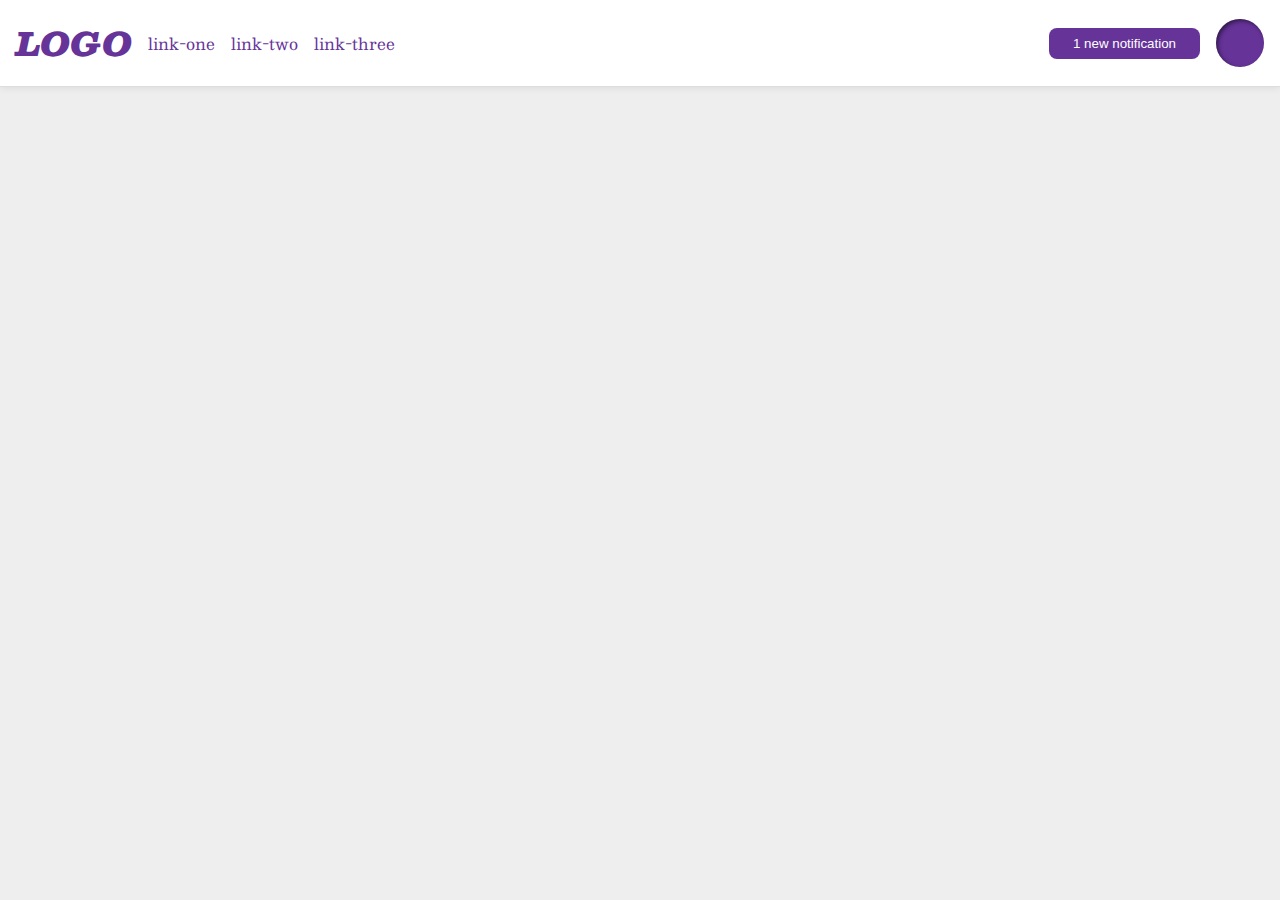
<file: foundations/flex/03-flex-header-2/index.html>
<!DOCTYPE html>
<html lang="en">
  <head>
    <meta charset="UTF-8">
    <meta http-equiv="X-UA-Compatible" content="IE=edge">
    <meta name="viewport" content="width=device-width, initial-scale=1.0">
    <title>Flex Header 2</title>
    <link rel="stylesheet" href="style.css">
  </head>
  <body>
    <div class="header">
      <div class="left">
        <div class="logo">
          LOGO
        </div>
        <ul class="links">
          <li><a href="https://google.com">link-one</a></li>
          <li><a href="https://google.com">link-two</a></li>
          <li><a href="https://google.com">link-three</a></li>
        </ul>
      </div>
      <div class="right">
        <button class="notifications">
          1 new notification
        </button>
        <div class="profile-image"></div>
        </div>
    </div>
  </body>
</html>
</file>
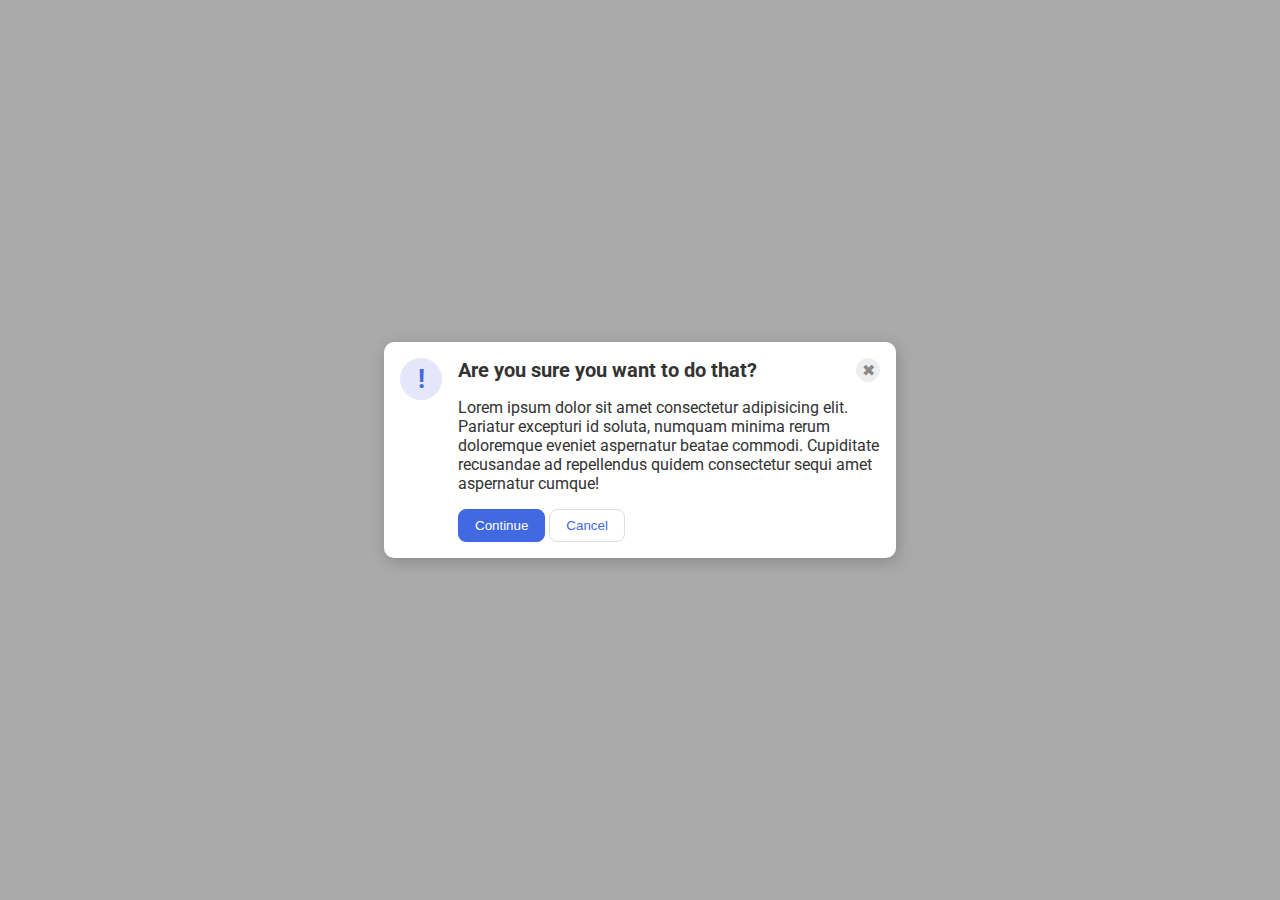
<file: foundations/flex/05-flex-modal/index.html>
<!DOCTYPE html>
<html lang="en">
  <head>
    <meta charset="UTF-8">
    <meta http-equiv="X-UA-Compatible" content="IE=edge">
    <meta name="viewport" content="width=device-width, initial-scale=1.0">
    <link rel="stylesheet" href="style.css">
    <title>Modal</title>
  </head>
  <body>
    <div class="modal">
      <div class="icon">!</div>
      <div class="container">
          <div class="header">Are you sure you want to do that?
            <button class="close-button">✖</button>
          </div>
        
        <div class="text">Lorem ipsum dolor sit amet consectetur adipisicing elit. Pariatur excepturi id soluta, numquam minima rerum doloremque eveniet aspernatur beatae commodi. Cupiditate recusandae ad repellendus quidem consectetur sequi amet aspernatur cumque!</div>
        <button class="continue">Continue</button>
        <button class="cancel">Cancel</button>
        </div>
      </div>
    </div>
  </body>
</html>
</file>
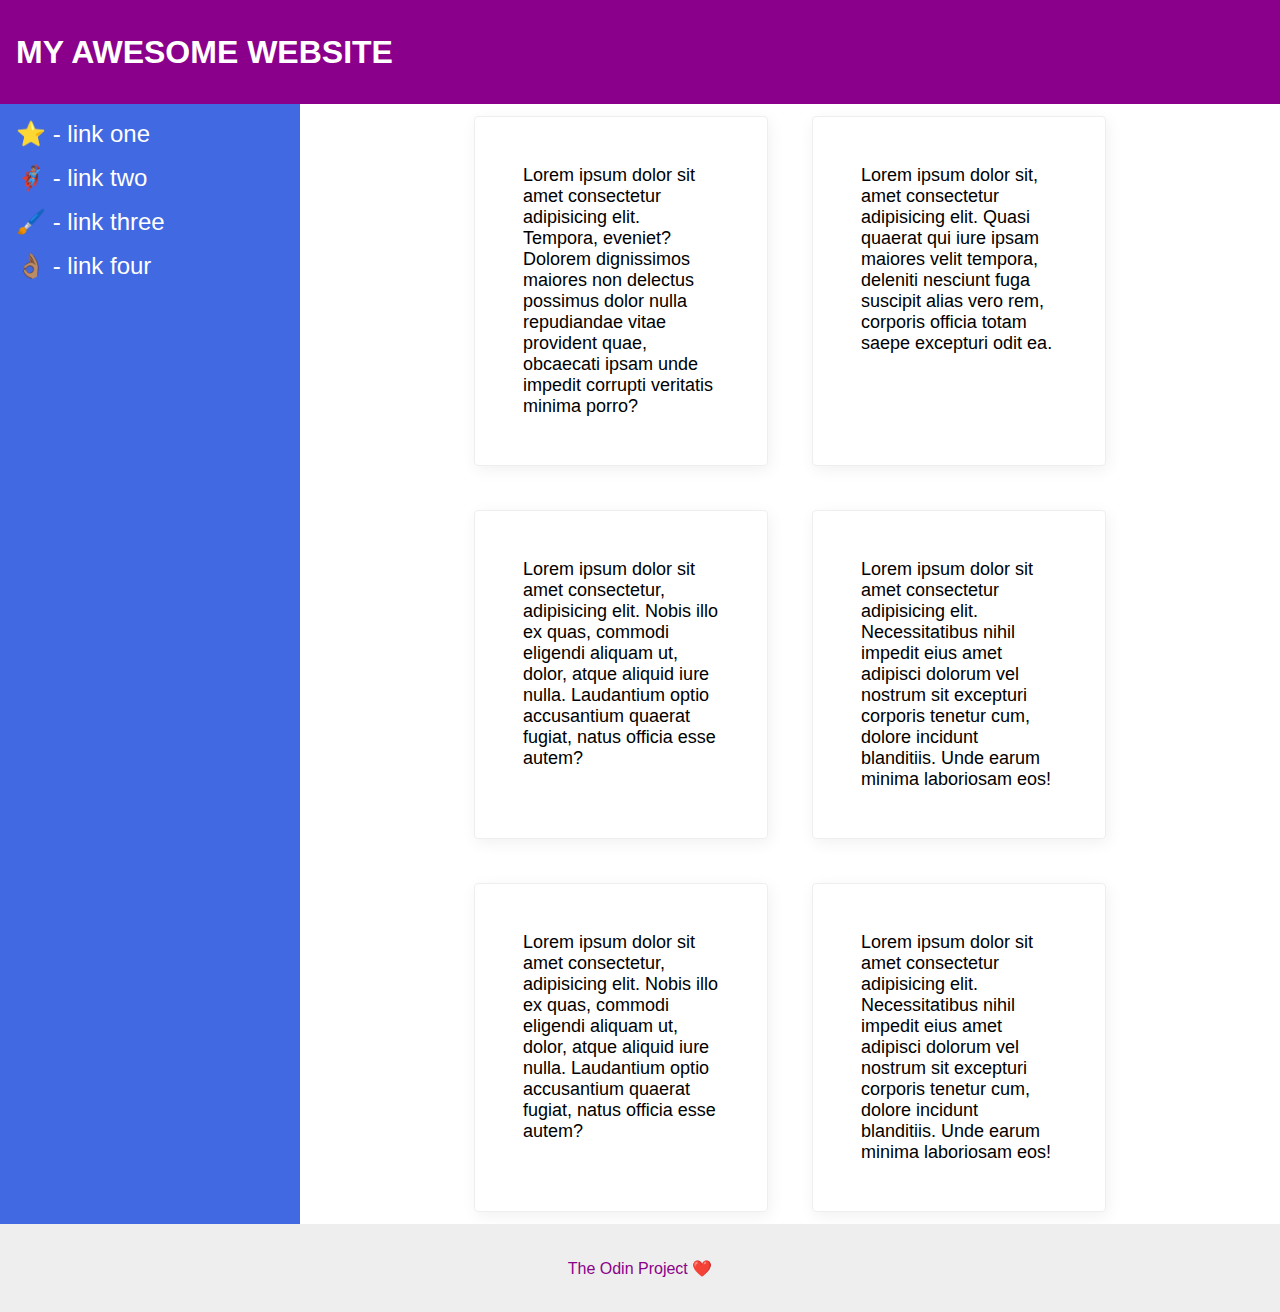
<file: foundations/flex/07-flex-layout-2/index.html>
<!DOCTYPE html>
<html lang="en">
  <head>
    <meta charset="UTF-8">
    <meta http-equiv="X-UA-Compatible" content="IE=edge">
    <meta name="viewport" content="width=device-width, initial-scale=1.0">
    <title>The Holy Grail</title>
    <link rel="stylesheet" href="style.css">
  </head>
  <body>
    <div class="header">
      MY AWESOME WEBSITE
    </div>
    
    <div class="sidebar-card">
      <div class="sidebar">
        <ul>
          <li><a href="#">⭐ - link one</a></li>
          <li><a href="#">🦸🏽‍♂️ - link two</a></li>
          <li><a href="#">🖌️ - link three</a></li>
          <li><a href="#">👌🏽 - link four</a></li>
        </ul>
      </div>

      <div class="card-container">
        <div class="card">Lorem ipsum dolor sit amet consectetur adipisicing elit. Tempora, eveniet? Dolorem dignissimos maiores non delectus possimus dolor nulla repudiandae vitae provident quae, obcaecati ipsam unde impedit corrupti veritatis minima porro?</div>
        <div class="card">Lorem ipsum dolor sit, amet consectetur adipisicing elit. Quasi quaerat qui iure ipsam maiores velit tempora, deleniti nesciunt fuga suscipit alias vero rem, corporis officia totam saepe excepturi odit ea.</div>
        <div class="card">Lorem ipsum dolor sit amet consectetur, adipisicing elit. Nobis illo ex quas, commodi eligendi aliquam ut, dolor, atque aliquid iure nulla. Laudantium optio accusantium quaerat fugiat, natus officia esse autem?</div>
        <div class="card">Lorem ipsum dolor sit amet consectetur adipisicing elit. Necessitatibus nihil impedit eius amet adipisci dolorum vel nostrum sit excepturi corporis tenetur cum, dolore incidunt blanditiis. Unde earum minima laboriosam eos!</div>
        <div class="card">Lorem ipsum dolor sit amet consectetur, adipisicing elit. Nobis illo ex quas, commodi eligendi aliquam ut, dolor, atque aliquid iure nulla. Laudantium optio accusantium quaerat fugiat, natus officia esse autem?</div>
        <div class="card">Lorem ipsum dolor sit amet consectetur adipisicing elit. Necessitatibus nihil impedit eius amet adipisci dolorum vel nostrum sit excepturi corporis tenetur cum, dolore incidunt blanditiis. Unde earum minima laboriosam eos!</div>
      </div>

    </div>
    <div class="footer">
      The Odin Project ❤️
    </div>
  </body>
</html>
</file>
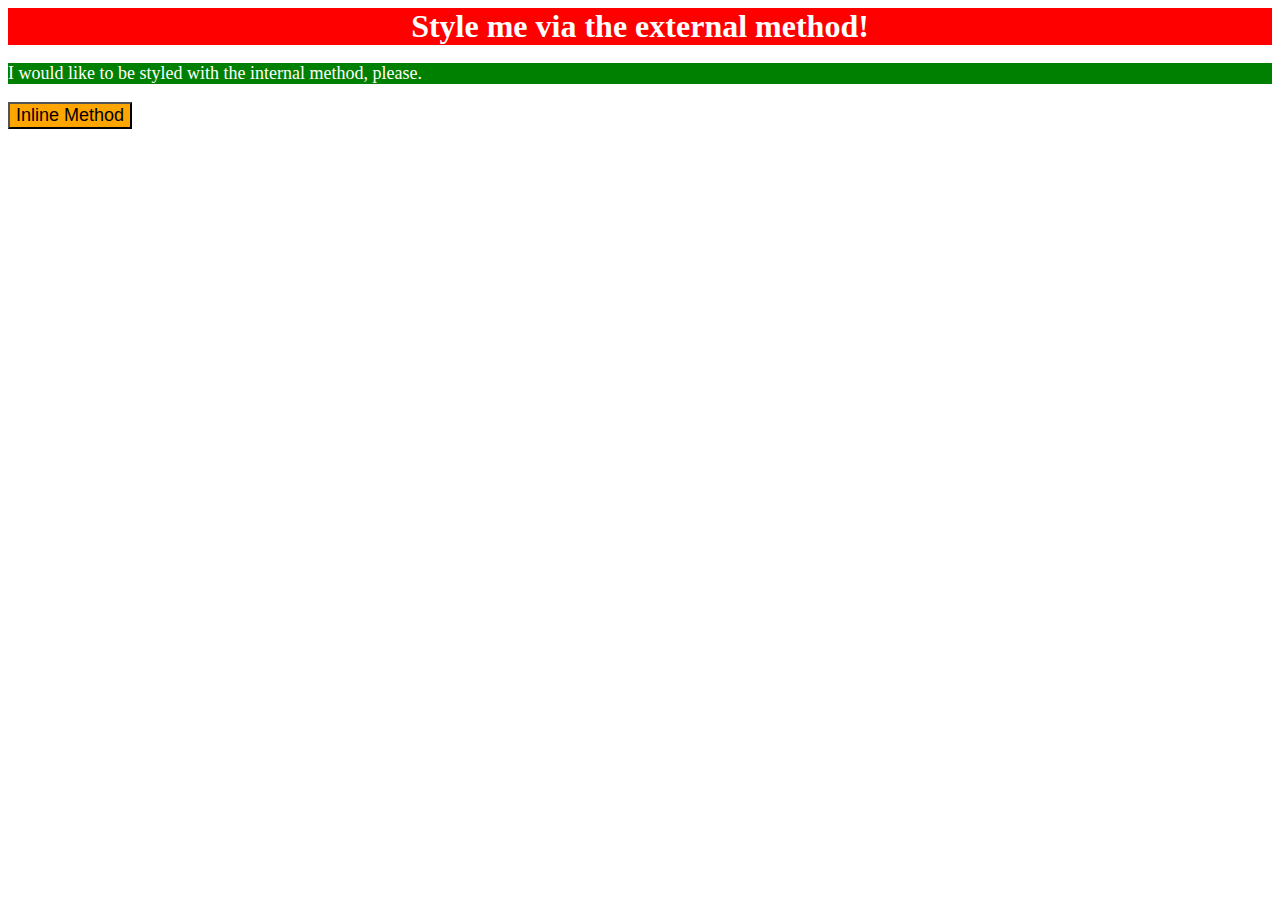
<file: foundations/intro-to-css/01-css-methods/index.html>
<!DOCTYPE html>
<html lang="en">
  <head>
    <meta charset="UTF-8">
    <meta http-equiv="X-UA-Compatible" content="IE=edge">
    <meta name="viewport" content="width=device-width, initial-scale=1.0">
    <link rel="stylesheet" href="styles.css">
    <style>
      p {
        background-color: green;
        color: white;
        font-size: 18px;
        }
    </style>
    <title>Methods for Adding CSS</title>
  </head>
  <body>
    <div>Style me via the external method!</div>
    <p>I would like to be styled with the internal method, please.</p>
    <button style="background-color: orange; font-size: 18px;">Inline Method</button>
  </body>
</html>
</file>
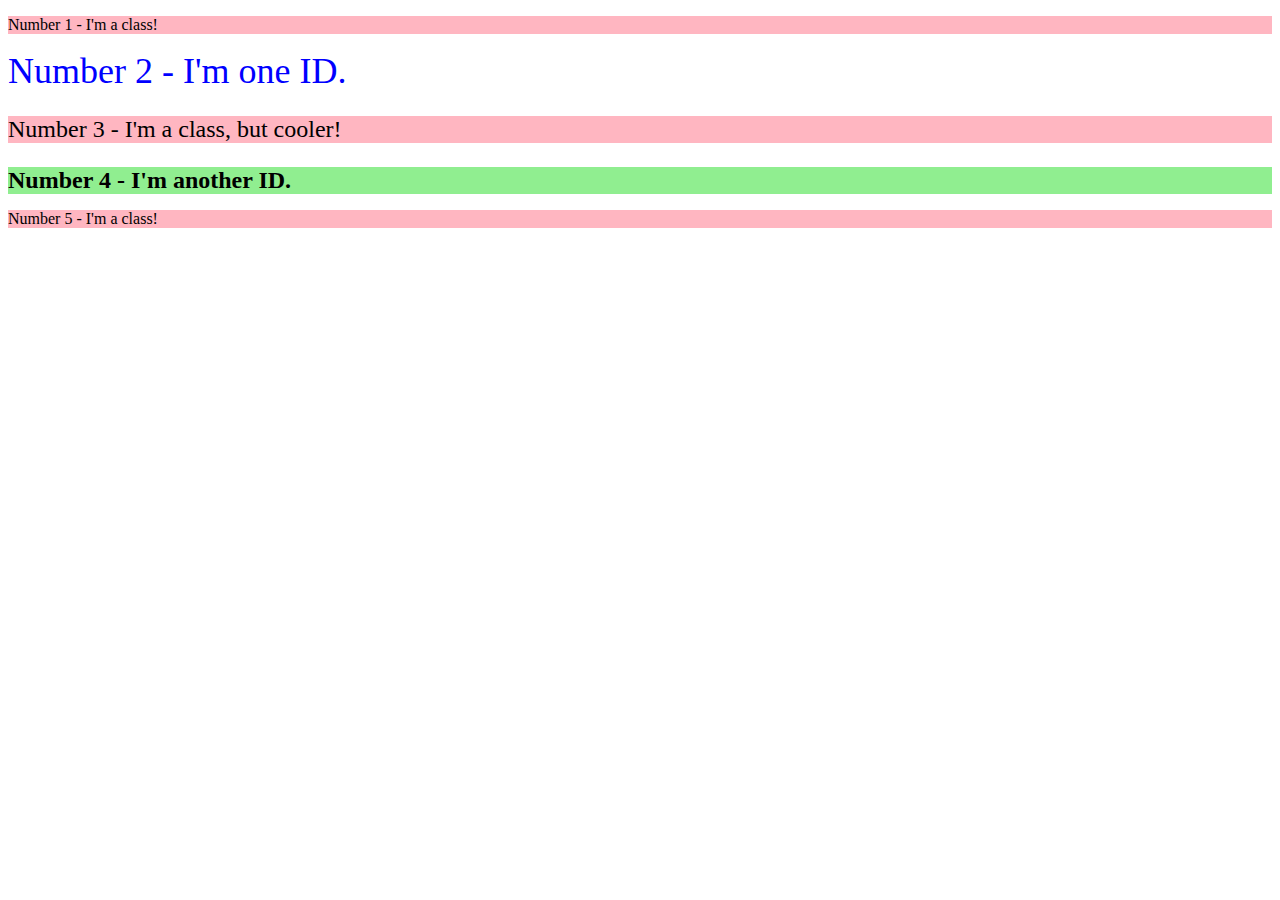
<file: foundations/intro-to-css/02-class-id-selectors/index.html>
<!DOCTYPE html>
<html lang="en">
  <head>
    <meta charset="UTF-8">
    <meta http-equiv="X-UA-Compatible" content="IE=edge">
    <meta name="viewport" content="width=device-width, initial-scale=1.0">
    <title>Class and ID Selectors</title>
    <link rel="stylesheet" href="style.css">
  </head>
  <body>
    <p class="normal-text">Number 1 - I'm a class!</p>
    <div id="one-id">Number 2 - I'm one ID.</div>
    <p class="normal-text middle-text">Number 3 - I'm a class, but cooler!</p>
    <div id="another-id">Number 4 - I'm another ID.</div>
    <p class="normal-text">Number 5 - I'm a class!</p>
  </body>
</html>
</file>
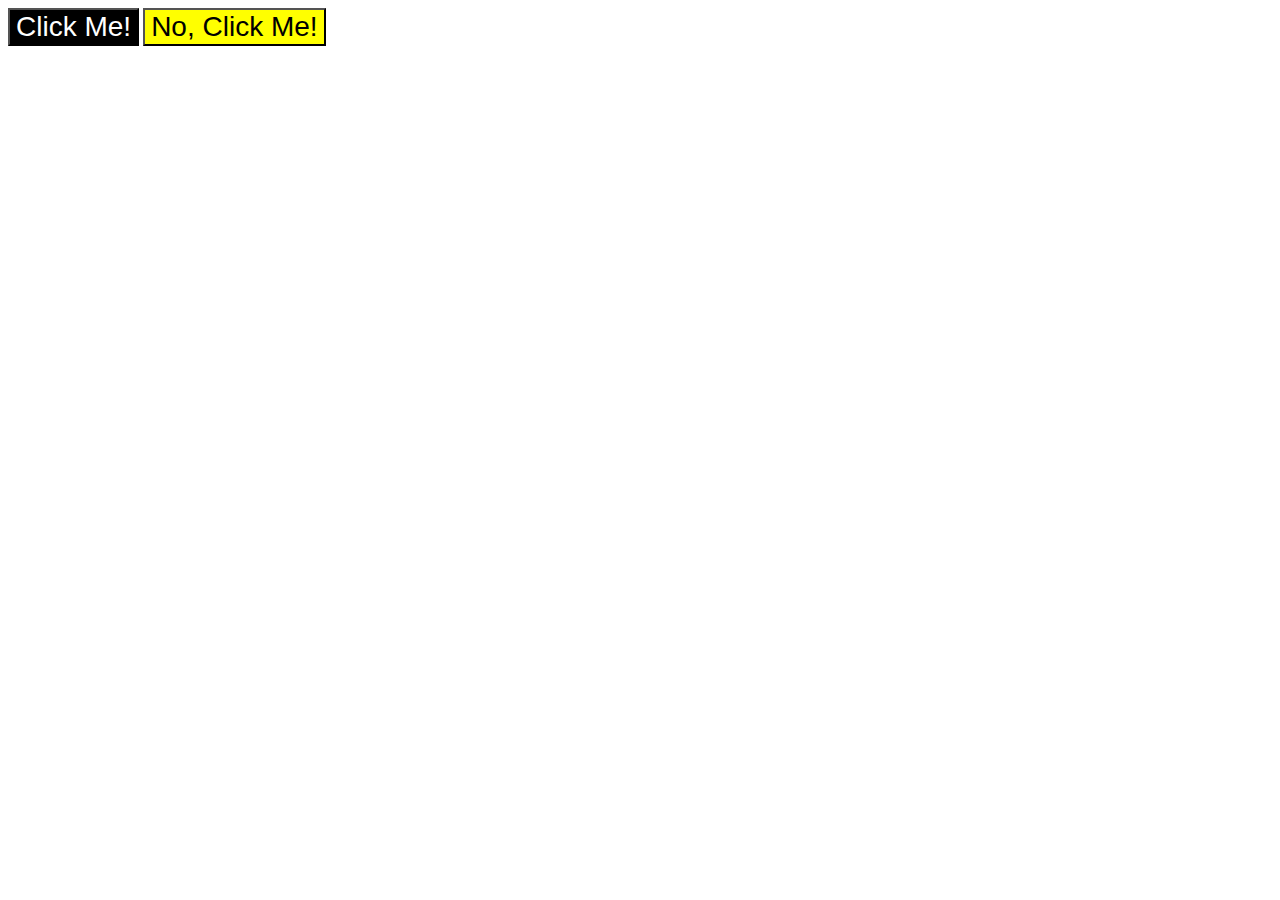
<file: foundations/intro-to-css/03-grouping-selectors/index.html>
<!DOCTYPE html>
<html lang="en">
  <head>
    <meta charset="UTF-8">
    <meta http-equiv="X-UA-Compatible" content="IE=edge">
    <meta name="viewport" content="width=device-width, initial-scale=1.0">
    <title>Grouping Selectors</title>
    <link rel="stylesheet" href="style.css">
  </head>
  <body>
    <button class="left">Click Me!</button>
    <button class="right">No, Click Me!</button>
  </body>
</html>
</file>
<file: foundations/flex/03-flex-header-2/style.css>
/* this is some magical font-importing.  
you'll learn about it later. */
@import url('https://fonts.googleapis.com/css2?family=Besley:ital,wght@0,400;1,900&display=swap');

body {
  margin: 0;
  background: #eee;
  font-family: Besley, serif;
}

.header {
  background: white;
  padding: 8px;
  border-bottom: 1px solid #ddd;
  box-shadow: 0 0 8px rgba(0,0,0,.1);
  display: flex;
  justify-content: space-between;
}

.profile-image {
  background: rebeccapurple;
  box-shadow: inset 2px 2px 4px rgba(0,0,0,.5);
  border-radius: 50%;
  width: 48px;
  height: 48px;
}

.logo {
  color: rebeccapurple;
  font-size: 32px;
  font-weight: 900;
  font-style: italic;
}

button {
  border: none;
  border-radius: 8px;
  background: rebeccapurple;
  color: white;
  padding: 8px 24px;
}

a {
  /* this removes the line under our links */
  text-decoration: none;
  color: rebeccapurple;
}

ul {
  list-style-type: none;
  margin: 0;
  padding: 0;
  display: flex;
  gap: 16px;
}

.right {
  margin: 8px;
  padding: 0;
  display: flex;
  align-items: center;
  gap: 16px;
}

.left {
  margin: 8px;
  padding: 0;
  display: flex;
  align-items: center;
  gap: 16px;
}
</file>
<file: foundations/flex/05-flex-modal/style.css>
@import url('https://fonts.googleapis.com/css2?family=Roboto:wght@400;700&display=swap');

html, body {
  height: 100%;
}

body {
  font-family: Roboto, sans-serif;
  margin: 0;
  background: #aaa;
  color: #333;
  /* I'll give you this one for free lol */
  display: flex;
  align-items: center;
  justify-content: center;
}

.modal {
  background: white;
  padding: 16px;
  width: 480px;
  border-radius: 10px;
  box-shadow: 2px 4px 16px rgba(0,0,0,.2);
  display: flex;
  gap: 16px;
  padding: 16px;

}

.icon {
  color: royalblue;
  font-size: 26px;
  font-weight: 700;
  background: lavender;
  width: 42px;
  height: 42px;
  border-radius: 50%;
  display: flex;
  align-items: center;
  justify-content: center;
  flex-shrink: 0;
}

.header {
  font-weight: bold;
  font-size: 20px;
  margin-bottom: 16px;
  display: flex;
  justify-content: space-between;
  align-items: center;
}

.close-button {
  background: #eee;
  border-radius: 50%;
  color: #888;
  font-weight: 400;
  font-size: 16px;
  height: 24px;
  width: 24px;
  display: flex;
  align-items: center;
  justify-content: center;
  border: 1px solid #eee;
  padding: 0;
}

button {
  cursor: pointer;
  padding: 8px 16px;
  border-radius: 8px;
}

button.continue {
  background: royalblue;
  border: 1px solid royalblue;
  color: white;
}

button.cancel {
  background: white;
  border: 1px solid #ddd;
  color: royalblue;
}

.text {
  margin-bottom: 16px;
}
</file>
<file: foundations/flex/07-flex-layout-2/style.css>
body {
  font-family: -apple-system, BlinkMacSystemFont, 'Segoe UI', Roboto, Oxygen, Ubuntu, Cantarell, 'Open Sans', 'Helvetica Neue', sans-serif;
  margin: 0;
  min-height: 100vh;
  display: flex;
  flex-direction: column;
}

.header {
  height: 72px;
  padding: 16px;
  background: darkmagenta;
  color: white;
  font-weight: 900;
  font-size: 32px;
  display: flex;
  align-items: center;
}

.footer {
  height: 72px;
  padding: 8px;
  background: #eee;
  color: darkmagenta;
  display: flex;
  align-items: center;
  justify-content: center;
}

.sidebar {
  width: 300px;
  padding: 16px;
  font-size: 24px;
  background: royalblue;
  box-sizing: border-box;
}

.card {
  border: 1px solid #eee;
  box-shadow: 2px 4px 16px rgba(0,0,0,.06);
  border-radius: 4px;
  padding: 48px;
  display: flex;
  justify-content: space-between;
  flex: 1 1 30%;
  max-width: 20%;
  margin: 12px;
  font-size: 18px;
}

.card-container {
  display: flex;
  flex-wrap: wrap;
  gap: 20px;
  justify-content: center;
}

.sidebar-card {
  display: flex;
  flex: 1;
}

ul {
  list-style: none;
  margin: 0;
  padding: 0;
}

li {
  padding-bottom: 16px;
}

a {
  text-decoration: none;
  color: white;
}

.sidebar-card .card-container {
  flex: 2 1 0%;
}
</file>
<file: foundations/intro-to-css/01-css-methods/styles.css>
div {
    background-color: red;
    color: white;
    font-size: 32px;
    text-align: center;
    font-weight: bold;
}
</file>
<file: foundations/intro-to-css/02-class-id-selectors/style.css>
.normal-text {
    background-color: lightpink;
}

.normal-text.middle-text {
    font-size: 24px;
}

#one-id {
    color: blue;
    font-size: 36px;
}

#another-id {
    background-color: lightgreen;
    font-size: 24px;
    font-weight: bold;
}
</file>
<file: foundations/intro-to-css/03-grouping-selectors/style.css>
.left,.right {
    font-size: 28px;
    font-family: 'Helvetica', 'Times New Roman', 'sans-serif';
}

.left {
    background-color: black;
    color: white;
}

.right {
    background-color: yellow;
}
</file>
